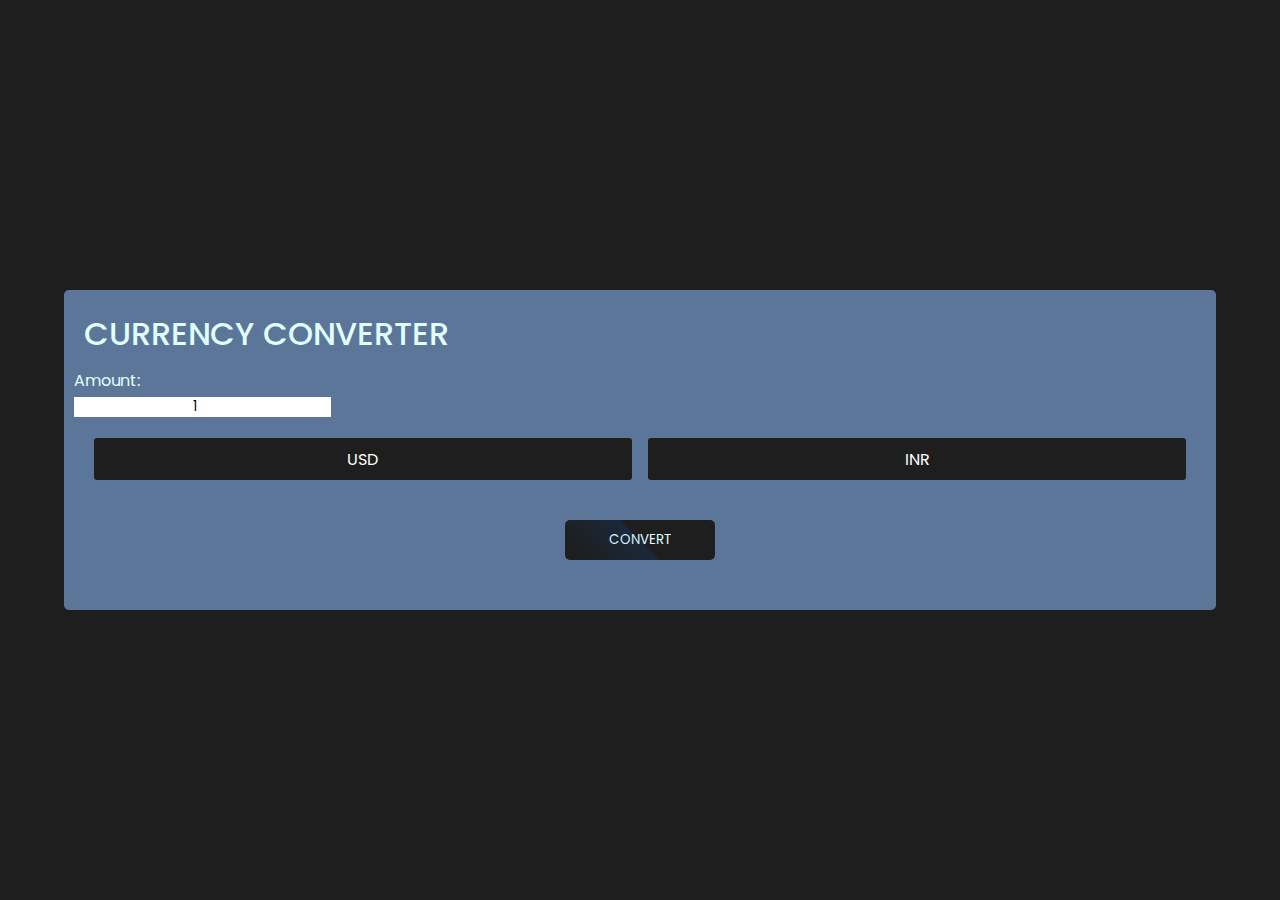
<file: index.html>
<!DOCTYPE html>
<html lang="en">
  <head>
    <meta name="viewport" content="width=device-width, initial-scale=1.0" />
    <title>Currency Converter using API</title>
    <link
      href="https://cdn.jsdelivr.net/npm/bootstrap@5.3.0-alpha3/dist/css/bootstrap.min.css"
      rel="stylesheet"
      integrity="sha384-KK94CHFLLe+nY2dmCWGMq91rCGa5gtU4mk92HdvYe+M/SXH301p5ILy+dN9+nJOZ"
      crossorigin="anonymous"
    />
    <script
      src="https://cdn.jsdelivr.net/npm/bootstrap@5.3.0-alpha3/dist/js/bootstrap.bundle.min.js"
      integrity="sha384-ENjdO4Dr2bkBIFxQpeoTz1HIcje39Wm4jDKdf19U8gI4ddQ3GYNS7NTKfAdVQSZe"
      crossorigin="anonymous"
    ></script>
    <link rel="stylesheet" href="./index.css" />
  </head>
  <body>
    <div class="container">
      <div class="heading">
        <div class="app-details col-12 text-center">
          <script src="https://cdn.lordicon.com/bhenfmcm.js"></script>
          <lord-icon
            src="https://cdn.lordicon.com/zchxlapl.json"
            trigger="loop"
            delay="2000"
            colors="primary:#121331"
            style="width: 100px; height: 100px"
          >
          </lord-icon>
          <h1 class="app-title">Currency Converter</h1>
        </div>
      </div>
      <form class="input form-inline p-1 d-flex justify-content-center gap-5">
        <div>
          <label for="amount" class="display-6 fs-3 p-2">Amount:</label>
        </div>
        <div>
          <input
            type="number"
            class="form-control my-2"
            id="amount"
            value="1"
          />
        </div>
      </form>
      <div class="dropdowns">
        <select id="from-currency-select"></select>
        <select id="to-currency-select"></select>
      </div>
      <button id="convert-button">Convert</button>
      <div class="row text-center mt-3 display-6">
        <p id="result"></p>
      </div>
    </div>
    <div class="loading">
      <div class="spinner-border text-warning"></div>
    </div>
    <script src="./index.js"></script>
  </body>
</html>
</file>
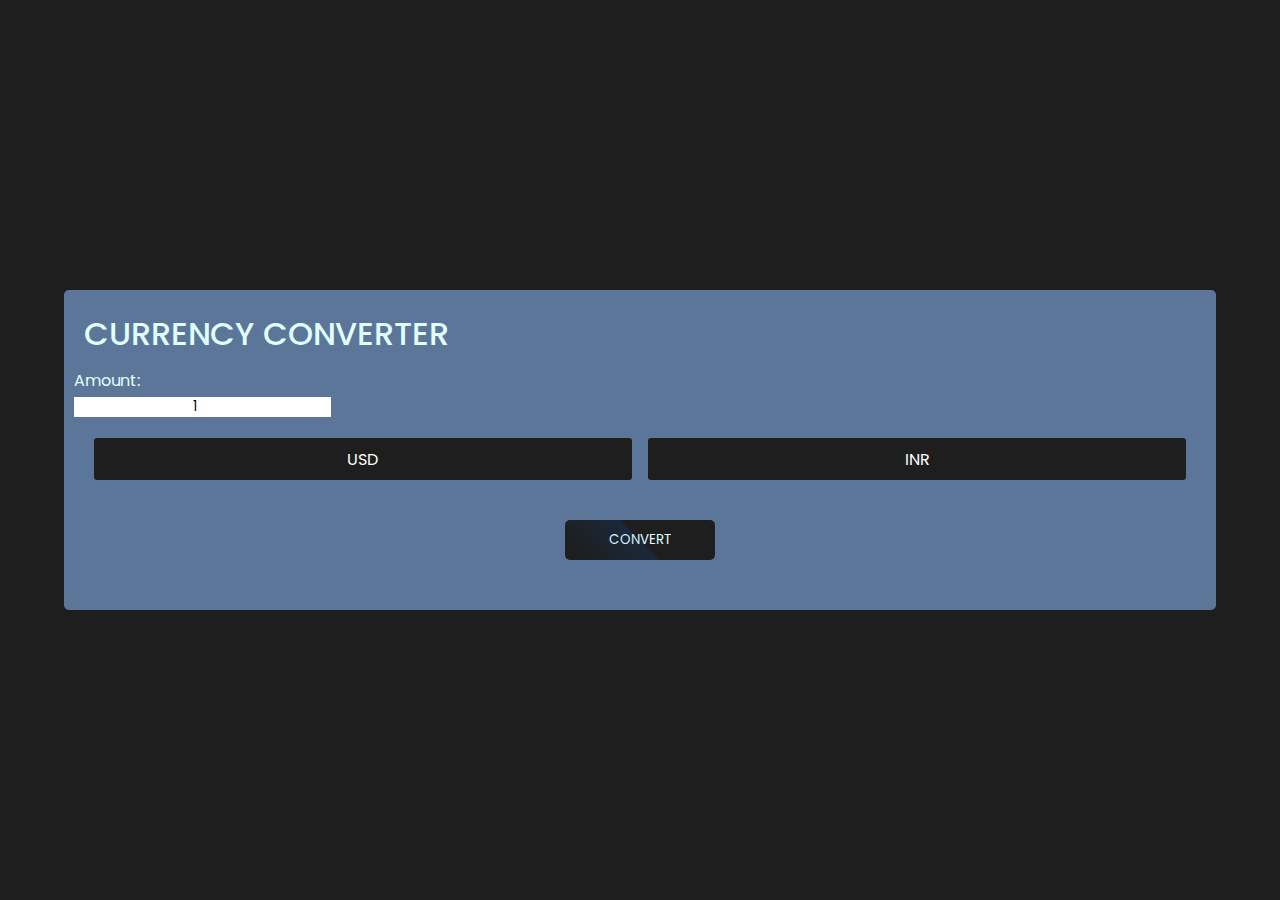
<file: task2.html>
<!DOCTYPE html>
<html lang="en">
  <head>
    <meta name="viewport" content="width=device-width, initial-scale=1.0" />
    <title>Currency Converter using API</title>
    <link
      href="https://cdn.jsdelivr.net/npm/bootstrap@5.3.0-alpha3/dist/css/bootstrap.min.css"
      rel="stylesheet"
      integrity="sha384-KK94CHFLLe+nY2dmCWGMq91rCGa5gtU4mk92HdvYe+M/SXH301p5ILy+dN9+nJOZ"
      crossorigin="anonymous"
    />
    <script
      src="https://cdn.jsdelivr.net/npm/bootstrap@5.3.0-alpha3/dist/js/bootstrap.bundle.min.js"
      integrity="sha384-ENjdO4Dr2bkBIFxQpeoTz1HIcje39Wm4jDKdf19U8gI4ddQ3GYNS7NTKfAdVQSZe"
      crossorigin="anonymous"
    ></script>
    <link rel="stylesheet" href="task2.css" />
  </head>
  <body>
    <div class="container">
      <div class="heading">
        <div class="app-details col-12 text-center">
          <script src="https://cdn.lordicon.com/bhenfmcm.js"></script>
          <lord-icon
            src="https://cdn.lordicon.com/zchxlapl.json"
            trigger="loop"
            delay="2000"
            colors="primary:#121331"
            style="width: 100px; height: 100px"
          >
          </lord-icon>
          <h1 class="app-title">Currency Converter</h1>
        </div>
      </div>
      <form class="input form-inline p-1 d-flex justify-content-center gap-5">
        <div>
          <label for="amount" class="display-6 fs-3 p-2">Amount:</label>
        </div>
        <div>
          <input
            type="number"
            class="form-control my-2"
            id="amount"
            value="1"
          />
        </div>
      </form>
      <div class="dropdowns">
        <select id="from-currency-select"></select>
        <select id="to-currency-select"></select>
      </div>
      <button id="convert-button">Convert</button>
      <div class="row text-center mt-3 display-6">
        <p id="result"></p>
      </div>
    </div>
    <div class="loading">
      <div class="spinner-border text-warning"></div>
    </div>
    <script src="task2.js"></script>
  </body>
</html>
</file>
<file: index.css>
@import url("https://fonts.googleapis.com/css2?family=Poppins:wght@200;300;400;500;600;700&display=swap");
* {
  padding: 0;
  margin: 0;
  box-sizing: border-box;
  font-family: "Poppins", sans-serif;
  border: none;
  outline: none;
}
:root {
  --dark: #1e1e1e;
  --theme: #5b7699;
  --text: #e1ffff;
  --gradient: linear-gradient(
    90deg,
    rgb(116, 168, 213) 0%,
    rgba(102, 178, 255, 1) 100%
  );
}
body {
  background: var(--dark);
  color: var(--text);
  display: grid;
  place-items: center;
  min-height: 100vh;
  position: relative;
}
.container {
  background-color: var(--theme);
  padding: 10px;
  border-radius: 5px;
  min-width: 90%;
}
.heading {
  padding: 10px;
}
.app-title {
  text-transform: uppercase;
  font-size: 2rem;
  font-weight: 500;
}
.dropdowns {
  padding: 20px;
  display: flex;
  align-items: center;
  justify-content: center;
  gap: 1rem;
}
input {
  text-align: center;
}
select {
  width: 100%;
  padding: 0.6em;
  font-size: 1em;
  border-radius: 0.2em;
  appearance: none;
  text-align: center;
  background: var(--dark);
  color: #ffffff;
  cursor: pointer;
}

button {
  display: block;
  margin: 20px auto;
  width: 150px;
  padding: 10px;
  border-radius: 5px;
  color: var(--text);
  background-color: var(--dark);
  transition: 0.3s;
  text-transform: uppercase;
  position: relative;
  overflow: hidden;
}
button:hover {
  scale: 1.1;
  letter-spacing: 1.5px;
}
button::before {
  position: absolute;
  top: 0;
  left: 0;
  content: "";
  width: 50%;
  height: 100%;
  background: linear-gradient(to left, #006eff21, transparent);
  transform: skewX(45deg) translateX(0);
  overflow: hidden;
  transition: 0.2s;
}
button:hover::before {
  transform: skewX(0deg) translateX(100%);
}
#result {
  padding: 10px;
}
::-webkit-scrollbar {
  width: 10px;
}
::-webkit-scrollbar-thumb {
  background-color: #fd490d;
  border-radius: 10px;
}
.loading {
  display: none;
}
.loading.active {
  background-color: rgba(0, 0, 0, 0.887);
  position: absolute;
  width: 100%;
  height: 100%;
  display: flex;
  align-items: center;
  justify-content: center;
  animation: fade 0.6s linear 1;
}
@keyframes fade {
  100%,
  0% {
    opacity: 0;
  }
  50% {
    opacity: 1;
  }
}
</file>
<file: task2.css>
@import url("https://fonts.googleapis.com/css2?family=Poppins:wght@200;300;400;500;600;700&display=swap");
* {
  padding: 0;
  margin: 0;
  box-sizing: border-box;
  font-family: "Poppins", sans-serif;
  border: none;
  outline: none;
}
:root {
  --dark: #1e1e1e;
  --theme: #5b7699;
  --text: #e1ffff;
  --gradient: linear-gradient(
    90deg,
    rgb(116, 168, 213) 0%,
    rgba(102, 178, 255, 1) 100%
  );
}
body {
  background: var(--dark);
  color: var(--text);
  display: grid;
  place-items: center;
  min-height: 100vh;
  position: relative;
}
.container {
  background-color: var(--theme);
  padding: 10px;
  border-radius: 5px;
  min-width: 90%;
}
.heading {
  padding: 10px;
}
.app-title {
  text-transform: uppercase;
  font-size: 2rem;
  font-weight: 500;
}
.dropdowns {
  padding: 20px;
  display: flex;
  align-items: center;
  justify-content: center;
  gap: 1rem;
}
input {
  text-align: center;
}
select {
  width: 100%;
  padding: 0.6em;
  font-size: 1em;
  border-radius: 0.2em;
  appearance: none;
  text-align: center;
  background: var(--dark);
  color: #ffffff;
  cursor: pointer;
}

button {
  display: block;
  margin: 20px auto;
  width: 150px;
  padding: 10px;
  border-radius: 5px;
  color: var(--text);
  background-color: var(--dark);
  transition: 0.3s;
  text-transform: uppercase;
  position: relative;
  overflow: hidden;
}
button:hover {
  scale: 1.1;
  letter-spacing: 1.5px;
}
button::before {
  position: absolute;
  top: 0;
  left: 0;
  content: "";
  width: 50%;
  height: 100%;
  background: linear-gradient(to left, #006eff21, transparent);
  transform: skewX(45deg) translateX(0);
  overflow: hidden;
  transition: 0.2s;
}
button:hover::before {
  transform: skewX(0deg) translateX(100%);
}
#result {
  padding: 10px;
}
::-webkit-scrollbar {
  width: 10px;
}
::-webkit-scrollbar-thumb {
  background-color: #fd490d;
  border-radius: 10px;
}
.loading {
  display: none;
}
.loading.active {
  background-color: rgba(0, 0, 0, 0.887);
  position: absolute;
  width: 100%;
  height: 100%;
  display: flex;
  align-items: center;
  justify-content: center;
  animation: fade 0.6s linear 1;
}
@keyframes fade {
  100%,
  0% {
    opacity: 0;
  }
  50% {
    opacity: 1;
  }
}
</file>
